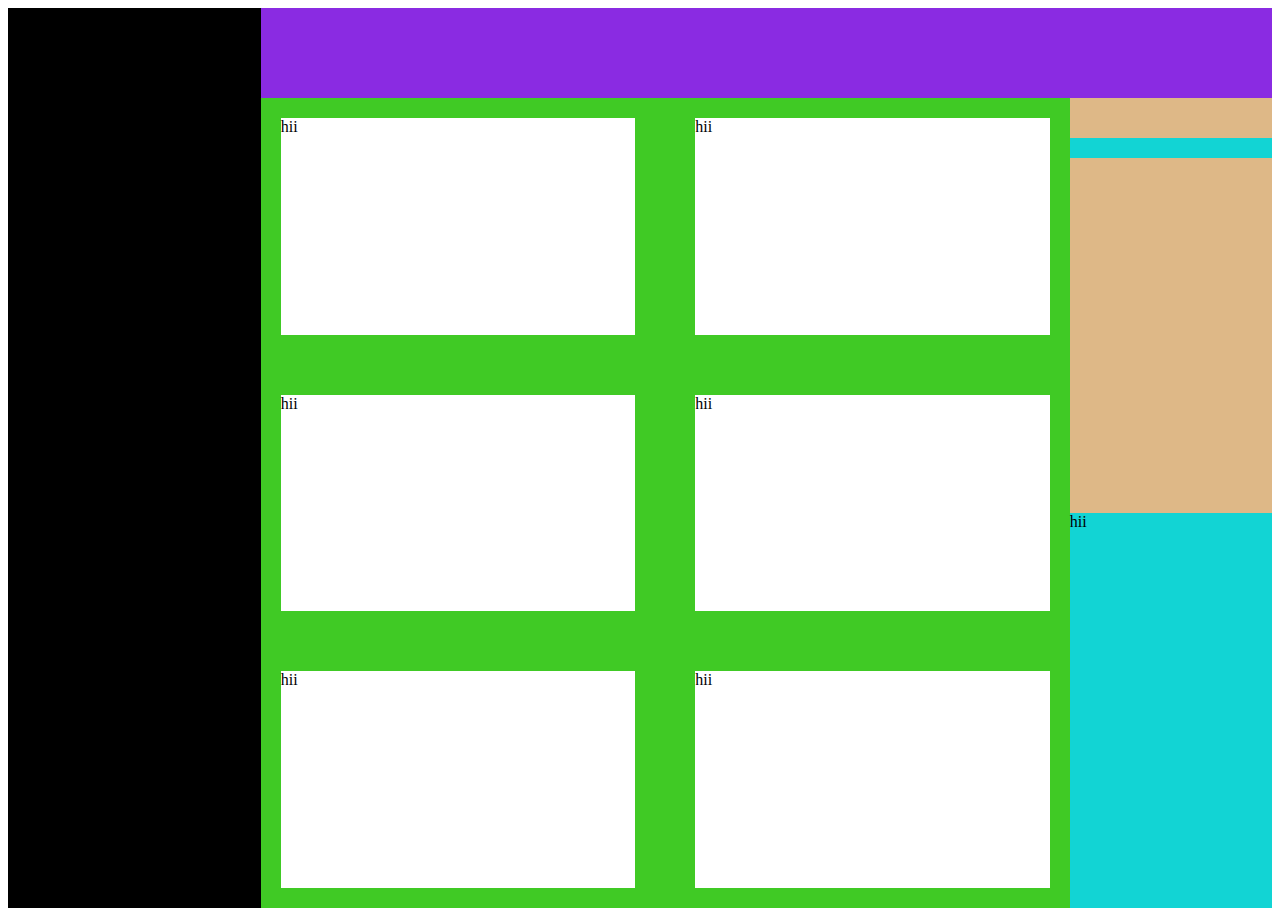
<file: ASSIGNMENT-5/index.html>
<!DOCTYPE html>
<html lang="en">
<head>
    <meta charset="UTF-8">
    <meta name="viewport" content="width=device-width, initial-scale=1.0">
    <title>ASS_5</title>
    <link rel="stylesheet" href="style.css">
</head>
<body>
    <div class="main">
        <div class="main-left"></div>
        <div class="main-right">
            <div class="right-top"></div>
            <div class="right-bottom">
                <div class="bottom-left">
                    <div class="bottom-1">hii</div>
                    <div class="bottom-1">hii</div>
                    <div class="bottom-1">hii</div>
                    <div class="bottom-1">hii</div>
                    <div class="bottom-1">hii</div>
                    <div class="bottom-1">hii</div>
                </div>
                <div class="bottom-right">
                    <div class="right-1">
                        <div class="q"></div>
                        <div class="q"></div>
                    </div>
                    <div class="right-1">hii</div>
                </div>
            </div>
        </div>
    </div>
    
</body>
</html>
</file>
<file: ASSIGNMENT-5/style.css>
.main{
    background-color: black;
    display: grid;
    grid-template-columns: 1fr 4fr;

}
.main-left, {
    height: 100vh;
   
    background-color: pink;
}
.main-right{
   height: 100vh;
    background-color: aqua;
    display: grid;
    grid-template-rows: 10% 90%;
}
.right-top{
    width: 100%;
    background-color: blueviolet;
}
.right-bottom{
    width: 100%;
    background-color: red;
    display: grid;
    grid-template-columns: 80% 20%;
}

.bottom-left{
    height: 100%;
    background-color: rgb(64, 202, 37);
    display: grid;
    grid-template-columns: 1fr 1fr;
    column-gap: 20px;
    row-gap: 20px;

}
.bottom-right{
    height: 100%;
    background-color: coral;
    display: grid;
    grid-template-rows: 1fr 1fr;
    row-gap: 20px;

}
.bottom-1{
    margin: 20px;
    background-color:#fff ;
   

}
.right-1{
    background-color: #12d4d4;
    display: grid;
    grid-template-rows: 10% 90%;
    row-gap: 20px;
}
.q{
    background-color: burlywood;

}
</file>
